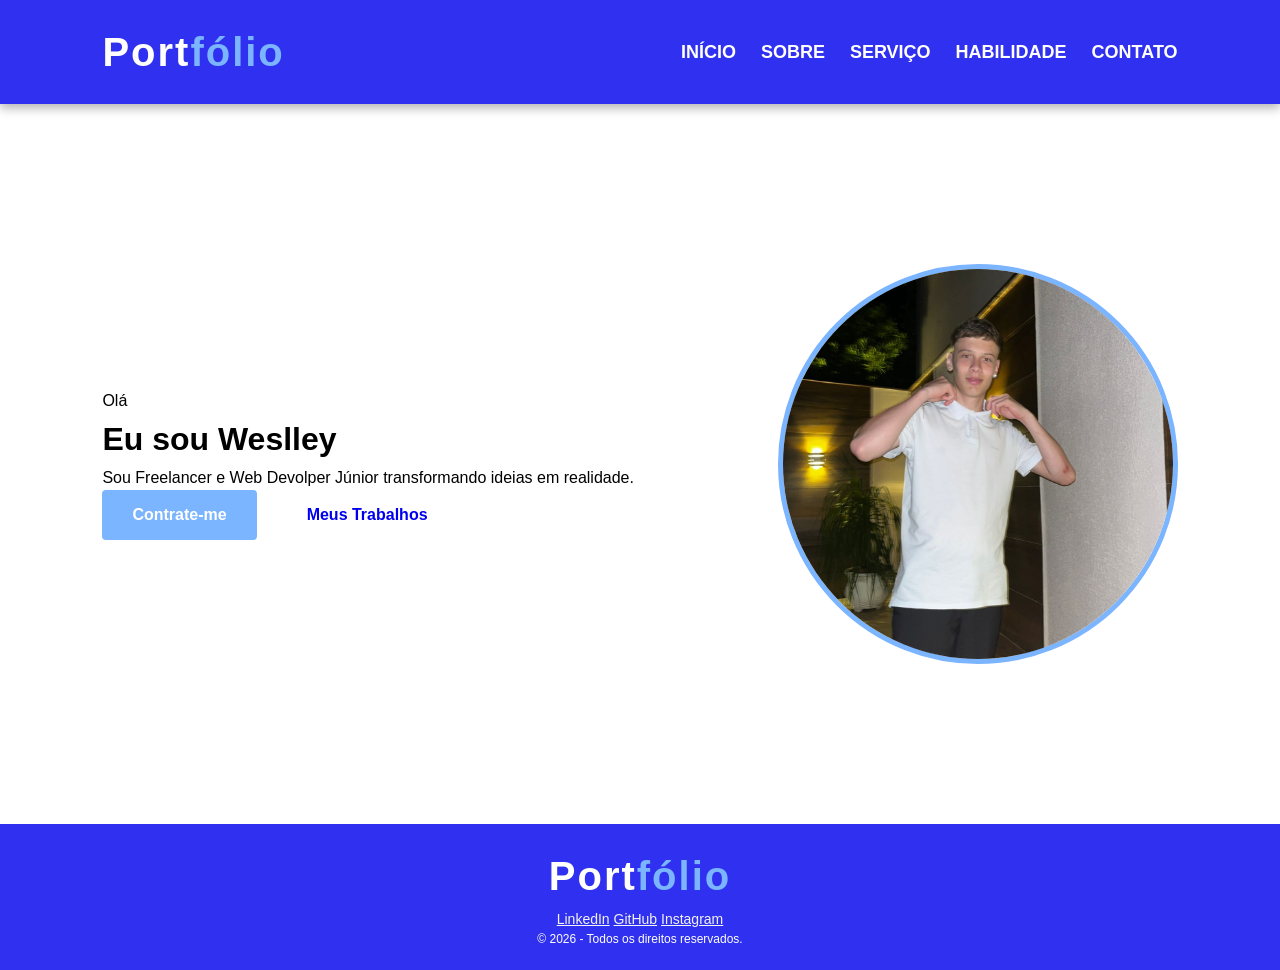
<file: index.html>
<!DOCTYPE html>
<html lang="pt-BR">
<head>
    <meta charset="UTF-8">
    <meta name="viewport" content="width=device-width, initial-scale=1.0">
    <title>Weslley_Portfólio</title>
    <link rel="stylesheet" href="PortfolioStyle.css">
    <link href="https://fonts.googleapis.com/css2?family=Google+Sans:ital,opsz,wght@0,17..18,400..700;1,17..18,400..700&family=Montserrat:ital,wght@0,100..900;1,100..900&family=Roboto:ital,wght@0,100..900;1,100..900&display=swap" rel="stylesheet">
</head>
<body>
    
    <header>
        <div class="logotipo">Port<span>fólio</span></div>
        <nav>
            <ul>
                <li><a href="index.html">Início</a></li> <!--Link para o topo da pagina-->
                <li><a href="Sobre.html">Sobre</a></li> <!--Link para a seção  sobre-->
                <li><a href="Servico.html">Serviço</a></li> <!--Link para o seção serviço-->
                <li><a href="habilidades.html">Habilidade</a></li> <!--Link para o seção skills-->
                <li><a href="contato.html">Contato</a></li> <!--Link para o formulário de contato-->
            </ul>
        </nav>
    </header>

    <main class="secao-principal"> <!--Seção Principal de Apresentação -->
        <div class="texto-apresentação">
            <p class="saudação">Olá</p> <!-- saudação inicial-->
            <h1> Eu sou <span>Weslley</span></h1> <!--Nome em destaque-->
            <p>Sou Freelancer e Web Devolper Júnior transformando ideias em realidade.</p>

            <div class="grupo-botoes">
                <a href="https://wa.me/5547999896333?text=Olá! Gostaria de mais informações"
                target="_blank" class="botao botao-contratar">Contrate-me</a> <!-- Botão de ação principal-->
                <a href="Servico.html" class="botao botao-trabalho">Meus Trabalhos</a> <!--Botão de ação secundária -->

            </div>
        </div>

        <!-- Área da Imagem de Perfil -->
         <div class="area-imagem">
            <div class="moldura-circular">
                <!-- Imagem de exemplo - Substitua pelo link da sua foto real -->
                 <img src="Imagens/image0.jpeg" alt="Foto de perfil">
            </div>
         </div>
    </main>

        <footer> <!-- Rodapé do Site -->
            <div class="conteuto-rodape">
                <div class="logotipo">Port<span>fólio</span></div> <!-- Repetição da logo no rodapé -->
                    <div class="navegacao-rodape">
                        <a href="https://www.linkedin.com/in/weslley-kuhne-546726349/">LinkedIn</a> <!-- Link Social -->
                        <a href="https://github.com/weslleykuhne/JavaScript.git">GitHub</a> <!-- Link Social -->
                        <a href="https://www.instagram.com/weslley_kn/">Instagram</a> <!-- Link Social -->
                    </div>
                    <p class="direitos-autorais">&copy; 2026 - Todos os direitos reservados.</p>
            </div>
        </footer>
</body>
</html>
</file>
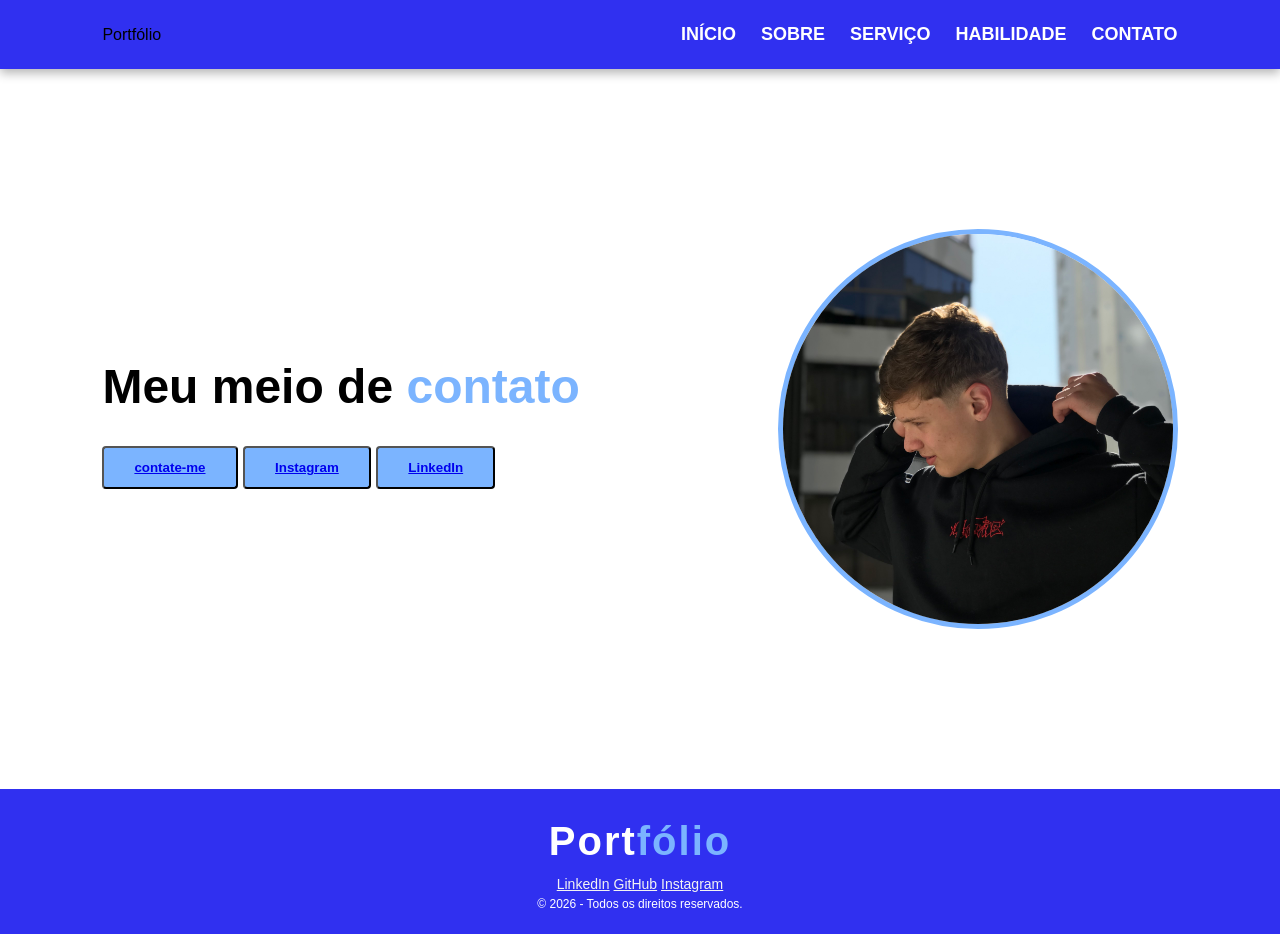
<file: contato.html>
<!doctype html>
<html lang="en">
  <head>
    <meta charset="UTF-8" />
    <meta name="viewport" content="width=device-width, initial-scale=1.0" />
    <title>Weslley_Portfólio</title>
    <link rel="stylesheet" href="PortfolioStyle.css" />
    <link
      href="https://fonts.googleapis.com/css2?family=Google+Sans:ital,opsz,wght@0,17..18,400..700;1,17..18,400..700&family=Montserrat:ital,wght@0,100..900;1,100..900&family=Roboto:ital,wght@0,100..900;1,100..900&display=swap"
      rel="stylesheet"
    />
  </head>
  <body>
    <header>
      <div classe="logotipo">Port<span>fólio</span></div>
      <nav>
        <ul>
          <li><a href="index.html">Início</a></li>
          <!--Link para o topo da pagina-->
          <li><a href="Sobre.html">Sobre</a></li>
          <!--Link para a seção  sobre-->
          <li><a href="Servico.html">Serviço</a></li>
          <!--Link para o seção serviço-->
          <li><a href="habilidades.html">Habilidade</a></li>
          <!--Link para o seção skills-->
          <li><a href="contato.html">Contato</a></li>
          <!--Link para o formulário de contato-->
        </ul>
      </nav>
    </header>
    <main class="secao-principal">
      <!--Seção Principal de Apresentação -->
      <div class="texto-apresentacao">
        <h1>Meu meio de <span>contato</span></h1>
        <!--Nome em destaque-->
        <button class="conversar">
          <a
            href="https://wa.me/5547999896333?text=Olá! Gostaria de mais informações"
          >
            contate-me
          </a>
        </button>

        <button class="conversar">
          <a href="https://www.instagram.com/weslley_kn/">Instagram</a>
        </button>

        <button class="conversar">
          <a href="https://www.linkedin.com/in/weslley-kuhne-546726349/"
            >LinkedIn</a
          >
        </button>
      </div>

      <!-- Área da Imagem de Perfil -->
      <div class="area-imagem">
        <div class="moldura-circular">
          <!-- Imagem de exemplo - Substitua pelo link da sua foto real -->
          <img src="Imagens/image4.jpeg" alt="Foto de perfil" />
        </div>
      </div>
    </main>

    <footer>
      <!-- Rodapé do Site -->
      <div class="conteuto-rodape">
        <div class="logotipo">Port<span>fólio</span></div>
        <!-- Repetição da logo no rodapé -->
        <div class="navegacao-rodape">
          <a href="https://www.linkedin.com/in/weslley-kuhne-546726349/"
            >LinkedIn</a
          >
          <!-- Link Social -->
          <a href="https://github.com/weslleykuhne/JavaScript.git">GitHub</a>
          <!-- Link Social -->
          <a href="https://www.instagram.com/weslley_kn/">Instagram</a>
          <!-- Link Social -->
        </div>
        <p class="direitos-autorais">
          &copy; 2026 - Todos os direitos reservados.
        </p>
      </div>
    </footer>
  </body>
</html>
</file>
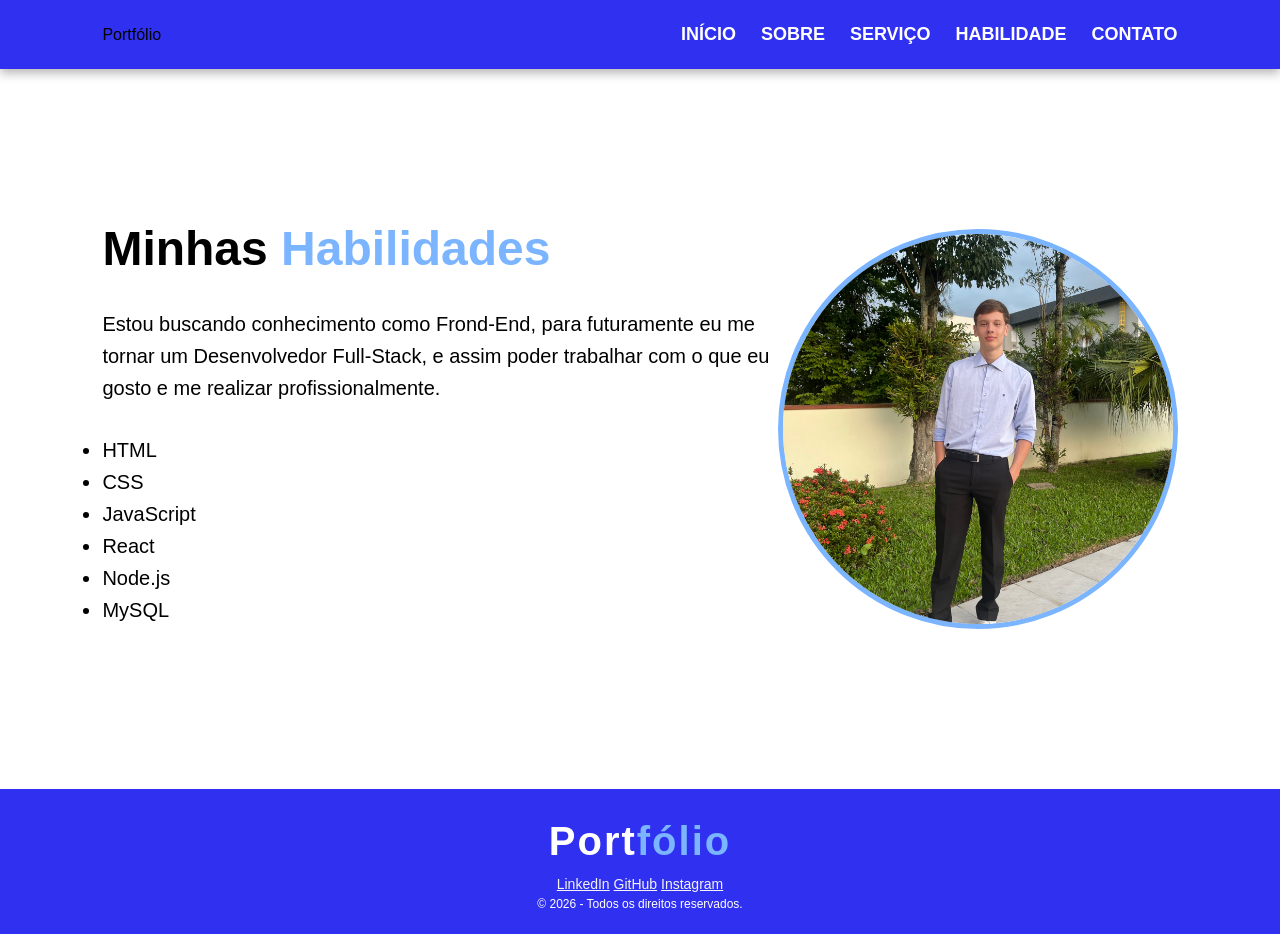
<file: habilidades.html>
<!DOCTYPE html>
<html lang="en">
<head>
    <meta charset="UTF-8">
    <meta name="viewport" content="width=device-width, initial-scale=1.0">
    <title>Weslley_Portfólio</title>
    <link rel="stylesheet" href="PortfolioStyle.css">
    <link href="https://fonts.googleapis.com/css2?family=Google+Sans:ital,opsz,wght@0,17..18,400..700;1,17..18,400..700&family=Montserrat:ital,wght@0,100..900;1,100..900&family=Roboto:ital,wght@0,100..900;1,100..900&display=swap" rel="stylesheet">
</head>
<body>
    
    <header>
        <div classe="logotipo">Port<span>fólio</span></div>
        <nav>
            <ul>
                <li><a href="index.html">Início</a></li> <!--Link para o topo da pagina-->
                <li><a href="Sobre.html">Sobre</a></li> <!--Link para a seção  sobre-->
                <li><a href="Servico.html">Serviço</a></li> <!--Link para o seção serviço-->
                <li><a href="habilidades.html">Habilidade</a></li> <!--Link para o seção skills-->
                <li><a href="contato.html">Contato</a></li> <!--Link para o formulário de contato-->
            </ul>
        </nav>
    </header>
    <main class="secao-principal"> <!--Seção Principal de Apresentação -->
            <div class="texto-apresentacao">
            <h1> Minhas <span>Habilidades</span></h1> <!--Nome em destaque-->
            <p>
            Estou buscando conhecimento como Frond-End, para futuramente eu me tornar um Desenvolvedor Full-Stack, e assim poder trabalhar com o que eu gosto e me realizar profissionalmente.
            </p>
            <ul>
                <li>HTML</li>
                <li>CSS</li>
                <li>JavaScript</li>
                <li>React</li>
                <li>Node.js</li>
                <li>MySQL</li>
            </ul>

            
            </div>

        <!-- Área da Imagem de Perfil -->
         <div class="area-imagem">
             <div class="moldura-circular">
                <!-- Imagem de exemplo - Substitua pelo link da sua foto real -->
                 <img src="Imagens/image3.jpeg" alt="">
             </div>
             </div>
        </main>
    

        <footer> <!-- Rodapé do Site -->
            <div class="conteuto-rodape">
                <div class="logotipo">Port<span>fólio</span></div> <!-- Repetição da logo no rodapé -->
                    <div class="navegacao-rodape">
                        <a href="https://www.linkedin.com/in/weslley-kuhne-546726349/">LinkedIn</a> <!-- Link Social -->
                        <a href="https://github.com/weslleykuhne/JavaScript.git">GitHub</a> <!-- Link Social -->
                        <a href="https://www.instagram.com/weslley_kn/">Instagram</a> <!-- Link Social -->
                    </div>
                    <p class="direitos-autorais">&copy; 2026 - Todos os direitos reservados.</p>
            </div>
        </footer>  
</body>
</html>
</file>
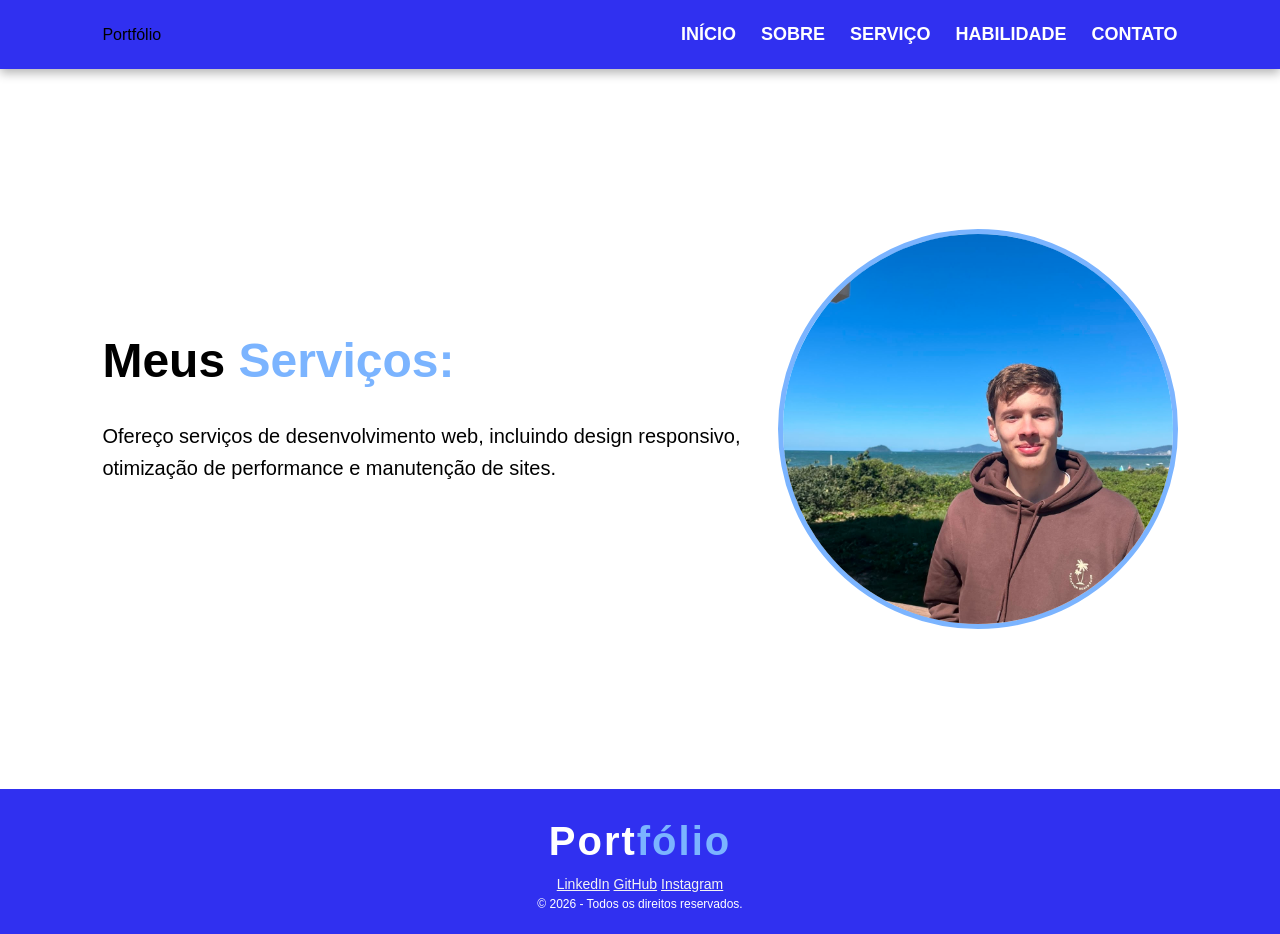
<file: Servico.html>
<!DOCTYPE html>
<html lang="en">
<head>
    <meta charset="UTF-8">
    <meta name="viewport" content="width=device-width, initial-scale=1.0">
    <title>Weslley_Portfólio</title>
    <link rel="stylesheet" href="PortfolioStyle.css">
    <link href="https://fonts.googleapis.com/css2?family=Google+Sans:ital,opsz,wght@0,17..18,400..700;1,17..18,400..700&family=Montserrat:ital,wght@0,100..900;1,100..900&family=Roboto:ital,wght@0,100..900;1,100..900&display=swap" rel="stylesheet">
</head>
<body>
    
    <header>
        <div classe="logotipo">Port<span>fólio</span></div>
        <nav>
            <ul>
                <li><a href="index.html">Início</a></li> <!--Link para o topo da pagina-->
                <li><a href="Sobre.html">Sobre</a></li> <!--Link para a seção  sobre-->
                <li><a href="Servico.html">Serviço</a></li> <!--Link para o seção serviço-->
                <li><a href="habilidades.html">Habilidade</a></li> <!--Link para o seção skills-->
                <li><a href="contato.html">Contato</a></li> <!--Link para o formulário de contato-->
            </ul>
        </nav>
    </header>
        <main class="secao-principal"> <!--Seção Principal de Apresentação -->
            <div class="texto-apresentacao">
            <h1>Meus <span>Serviços:</span></h1> <!--Nome em destaque-->
            <p>
            Ofereço serviços de desenvolvimento web, incluindo design responsivo, otimização de performance e manutenção de sites.
            </p>

            
            </div>

        <!-- Área da Imagem de Perfil -->
         <div class="area-imagem">
             <div class="moldura-circular">
                <!-- Imagem de exemplo - Substitua pelo link da sua foto real -->
                 <img src="Imagens/image2.jpeg" alt="">
             </div>
             </div>
        </main>
    

        <footer> <!-- Rodapé do Site -->
            <div class="conteuto-rodape">
                <div class="logotipo">Port<span>fólio</span></div> <!-- Repetição da logo no rodapé -->
                    <div class="navegacao-rodape">
                        <a href="https://www.linkedin.com/in/weslley-kuhne-546726349/">LinkedIn</a> <!-- Link Social -->
                        <a href="https://github.com/weslleykuhne/JavaScript.git">GitHub</a> <!-- Link Social -->
                        <a href="https://www.instagram.com/weslley_kn/">Instagram</a> <!-- Link Social -->
                    </div>
                    <p class="direitos-autorais">&copy; 2026 - Todos os direitos reservados.</p>
            </div>
        </footer>
</body>
</html>
</file>
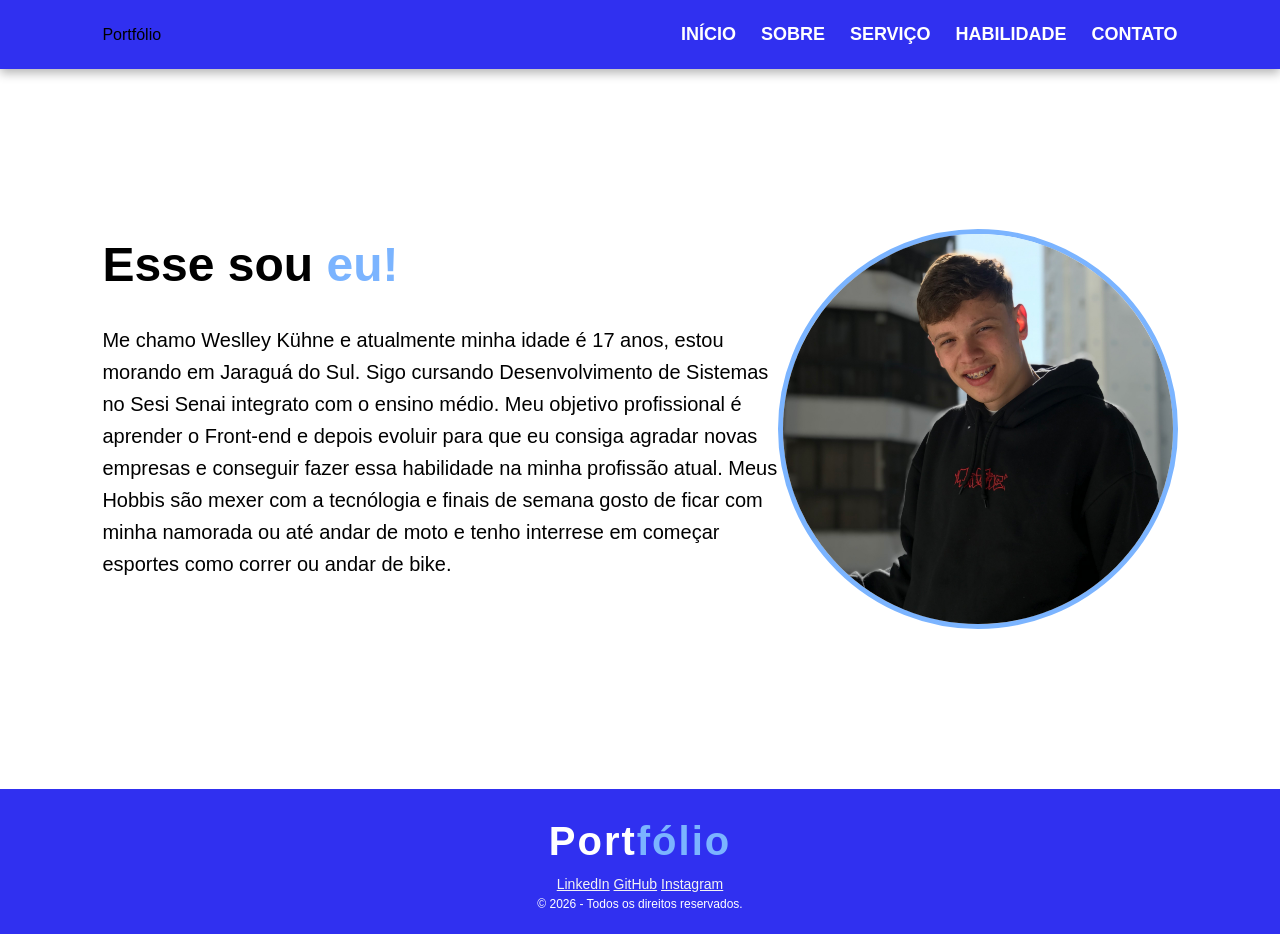
<file: Sobre.html>
<!DOCTYPE html>
<html lang="en">
<head>
    <meta charset="UTF-8">
    <meta name="viewport" content="width=device-width, initial-scale=1.0">
    <title>Weslley_Portfólio</title>
    <link rel="stylesheet" href="PortfolioStyle.css">
    <link href="https://fonts.googleapis.com/css2?family=Google+Sans:ital,opsz,wght@0,17..18,400..700;1,17..18,400..700&family=Montserrat:ital,wght@0,100..900;1,100..900&family=Roboto:ital,wght@0,100..900;1,100..900&display=swap" rel="stylesheet">
</head>
<body>
    
    <header>
        <div classe="logotipo">Port<span>fólio</span></div>
        <nav>
            <ul>
                <li><a href="index.html">Início</a></li> <!--Link para o topo da pagina-->
                <li><a href="Sobre.html">Sobre</a></li> <!--Link para a seção  sobre-->
                <li><a href="Servico.html">Serviço</a></li> <!--Link para o seção serviço-->
                <li><a href="habilidades.html">Habilidade</a></li> <!--Link para o seção skills-->
                <li><a href="contato.html">Contato</a></li> <!--Link para o formulário de contato-->
            </ul>
        </nav>
    </header>
        <main class="secao-principal"> <!--Seção Principal de Apresentação -->
            <div class="texto-apresentacao">
            <h1> Esse sou <span>eu!</span></h1> <!--Nome em destaque-->
            <p>
            Me chamo Weslley Kühne e atualmente minha idade é 17 anos, estou morando em Jaraguá do Sul.
            Sigo cursando Desenvolvimento de Sistemas no Sesi Senai integrato com o ensino médio.
            Meu objetivo profissional é aprender o Front-end e depois evoluir para que 
            eu consiga agradar 
            novas empresas e conseguir fazer essa habilidade na minha profissão atual.
            Meus Hobbis são mexer com a tecnólogia e finais de semana gosto de ficar com minha namorada ou até andar de moto e tenho interrese em começar esportes como correr ou andar de bike.
            </p>

            
            </div>

        <!-- Área da Imagem de Perfil -->
         <div class="area-imagem">
             <div class="moldura-circular">
                <!-- Imagem de exemplo - Substitua pelo link da sua foto real -->
                 <img src="Imagens/image1.jpeg" alt="">
             </div>
             </div>
        </main>
    

        <footer> <!-- Rodapé do Site -->
            <div class="conteuto-rodape">
                <div class="logotipo">Port<span>fólio</span></div> <!-- Repetição da logo no rodapé -->
                    <div class="navegacao-rodape">
                        <a href="https://www.linkedin.com/in/weslley-kuhne-546726349/">LinkedIn</a> <!-- Link Social -->
                        <a href="https://github.com/weslleykuhne/JavaScript.git">GitHub</a> <!-- Link Social -->
                        <a href="https://www.instagram.com/weslley_kn/">Instagram</a> <!-- Link Social -->
                    </div>
                    <p class="direitos-autorais">&copy; 2026 - Todos os direitos reservados.</p>
            </div>
        </footer>
</body>
</html>
</file>
<file: PortfolioStyle.css>
* {
  margin: 0;
  padding: 0;
  box-sizing: border-box;
  font-family: "Segoe UI", Tahoma, Geneva, Verdana, sans-serif;
}

body {
  background-color: #fff;
  color: #000;
  line-height: 1.6;
}

/* Barra de navegação (cabeçalho) */
header {
  display: flex;
  justify-content: space-between;
  align-items: center;
  padding: 20px 8%;
  background-color: #3030f0;
  box-shadow: 0 4px 10px rgba(0, 0, 0, 0.3);
  position: sticky;
  top: 0;
  z-index: 1000;
}

.logotipo {
  font-size: 40px;
  font-weight: bold;
  color: white;
  letter-spacing: 2px;
}

.logotipo span {
  color: rgb(123, 180, 255);
}

nav ul {
  list-style: none;
  display: flex;
  gap: 25px;
}

nav ul li a {
  text-decoration: none;
  color: white;
  font-weight: bold;
  font-size: 18px;
  text-transform: uppercase;
  transition: color 0.3s;
}

nav ul li a:hover {
  color: rgb(86, 187, 255);
}

/* Seção principal */
.secao-principal {
  display: flex;
  align-items: center;
  justify-content: space-between;
  padding: 80px 8%;
  min-height: 80vh;
}

.conteudo {
  max-width: 600px;
}

.texto-apresentacao {
  font-size: 20px;
  margin-bottom: 20px;
}

.texto-apresentacao h1 {
  font-size: 48px;
  margin-bottom: 20px;
}

.texto-apresentacao h1 span {
  color: rgb(123, 180, 255);
}

.texto-apresentacao p {
  margin-bottom: 30px;
}

.grupo-botoes {
  display: flex;
  gap: 20px;
}

.botao {
  padding: 12px 30px;
  border-radius: 4px;
  text-decoration: none;
  font-weight: bold;
  transition: 0.3s;
}

.botao-contratar {
  background-color: rgb(123, 180, 255);
  color: #fff;
}

.botao-contratar:hover {
  background-color: rgb(86, 187, 255);
}

.botao-trabalhos {
  background-color: transparent;
  color: rgb(123, 180, 255);
  border: 2px solid rgb(123, 180, 255);
}

.botao-trabalhos:hover {
  background-color: rgb(123, 180, 255);
  color: #fff;
}

.conversar {
  padding: 12px 30px;
  border-radius: 4px;
  text-decoration: none;
  font-weight: bold;
  transition: 0.3s;
  text-align: center;
  background-color: rgb(123, 180, 255);
  color: rgb(255, 255, 255);
}
.whatsapp:hover {
  background-color: #3030f0;
  color: #fff;
}

/* Área da imagem */
.area-imagem {
  display: flex;
  justify-content: center;
  align-items: center;
}

.moldura-circular {
  width: 400px;
  height: 400px;
  border-radius: 50%;
  overflow: hidden;
  border: 5px solid rgb(123, 180, 255);
}

.moldura-circular img {
  width: 100%;
  height: 100%;
  object-fit: cover;
}

/* Rodapé */
footer {
  background-color: #3030f0;
  text-align: center;
  padding: 20px;
  font-size: 14px;
  color: #fd0000;
}
.couteudo-rodapé {
  color: white;
  display: flex;
  flex-direction: column;
  align-items: center;
  gap: 15px;
}

.navegacao {
  margin: 15px 0;
}

.navegacao a {
  color: rgb(255, 254, 254);
  text-decoration: none;
  margin: 0 15px;
  font-size: 17px;
}

.navegacao a:hover {
  color: gray;
}

.direitos-autorais {
  color: white;
  font-size: 12px;
}

.navegacao-rodape a {
  color: rgb(243, 243, 243);
}
/* =========================
   RESPONSIVIDADE
   ========================= */

@media (max-width: 768px) {
  header {
    flex-direction: column;
    padding: 20px;
    gap: 20px;
  }

  nav ul {
    flex-direction: column;
    align-items: center;
    gap: 15px;
    padding: 0;
    display: flex;
  }

  .secao-principal {
    flex-direction: column;
    text-align: center;
    padding: 40px 20px;
    gap: 40px;
  }

  .texto-apresentacao {
    width: 100%;
  }

  .texto-apresentacao h1 {
    font-size: 38px;
  }

  .texto-apresentacao p {
    font-size: 17px;
    line-height: 1.6;
  }

  .grupo-botoes {
    flex-direction: column;
    align-items: center;
    gap: 15px;
  }

  .botao {
    width: 80%;
    text-align: center;
  }

  .area-imagem {
    width: 100%;
    display: flex;
    justify-content: center;
  }

  .moldura-circular {
    width: 250px;
    height: 250px;
  }

  .moldura-circular img {
    width: 100%;
    height: 100%;
    object-fit: cover;
  }

  .conteudo-rodape {
    flex-direction: column;
    text-align: center;
    gap: 20px;
    padding: 30px 20px;
  }

  .navegacao-rodape {
    flex-direction: column;
    gap: 15px;
  }
}
</file>
